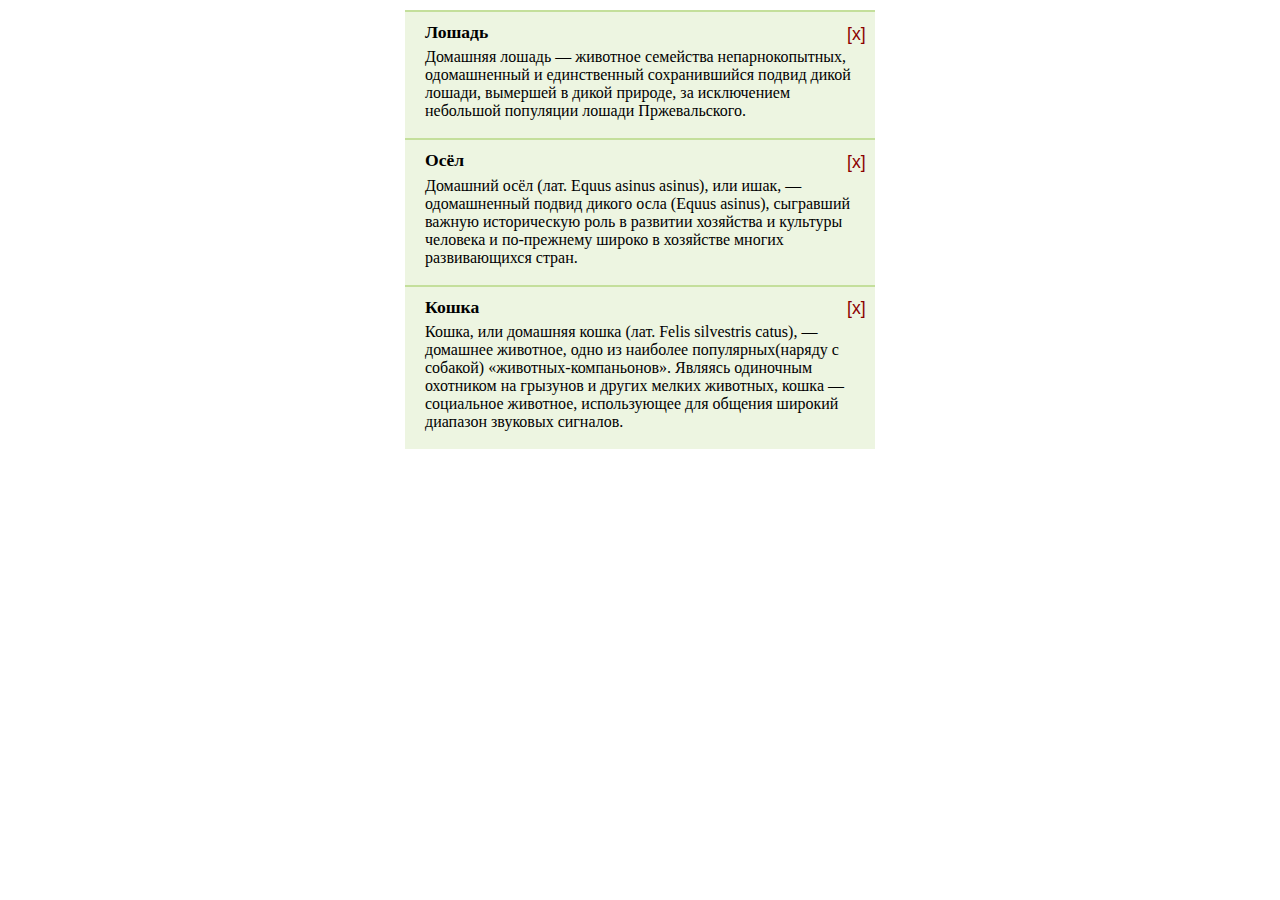
<file: index.html>
<!DOCTYPE HTML>
<html>

<head>
  <link rel="stylesheet" type="text/css" href="messages.css">
  <meta charset="utf-8">
</head>

<body>
  <div>
    <div class="pane">
      <h3>Лошадь</h3>
      <p>Домашняя лошадь — животное семейства непарнокопытных, одомашненный и единственный сохранившийся подвид дикой лошади, вымершей в дикой природе, за исключением небольшой популяции лошади Пржевальского.</p>
    </div>
    <div class="pane">
      <h3>Осёл</h3>
      <p>Домашний осёл (лат. Equus asinus asinus), или ишак, — одомашненный подвид дикого осла (Equus asinus), сыгравший важную историческую роль в развитии хозяйства и культуры человека и по-прежнему широко в хозяйстве многих развивающихся стран.</p>
    </div>
    <div class="pane">
      <h3>Кошка</h3>
      <p>Кошка, или домашняя кошка (лат. Felis silvestris catus), — домашнее животное, одно из наиболее популярных(наряду с собакой) «животных-компаньонов». Являясь одиночным охотником на грызунов и других мелких животных, кошка — социальное животное, использующее для общения широкий диапазон звуковых сигналов.</p>
    </div>
  </div>
  <script src="messages.js"></script>
</body>
</html>
</file>
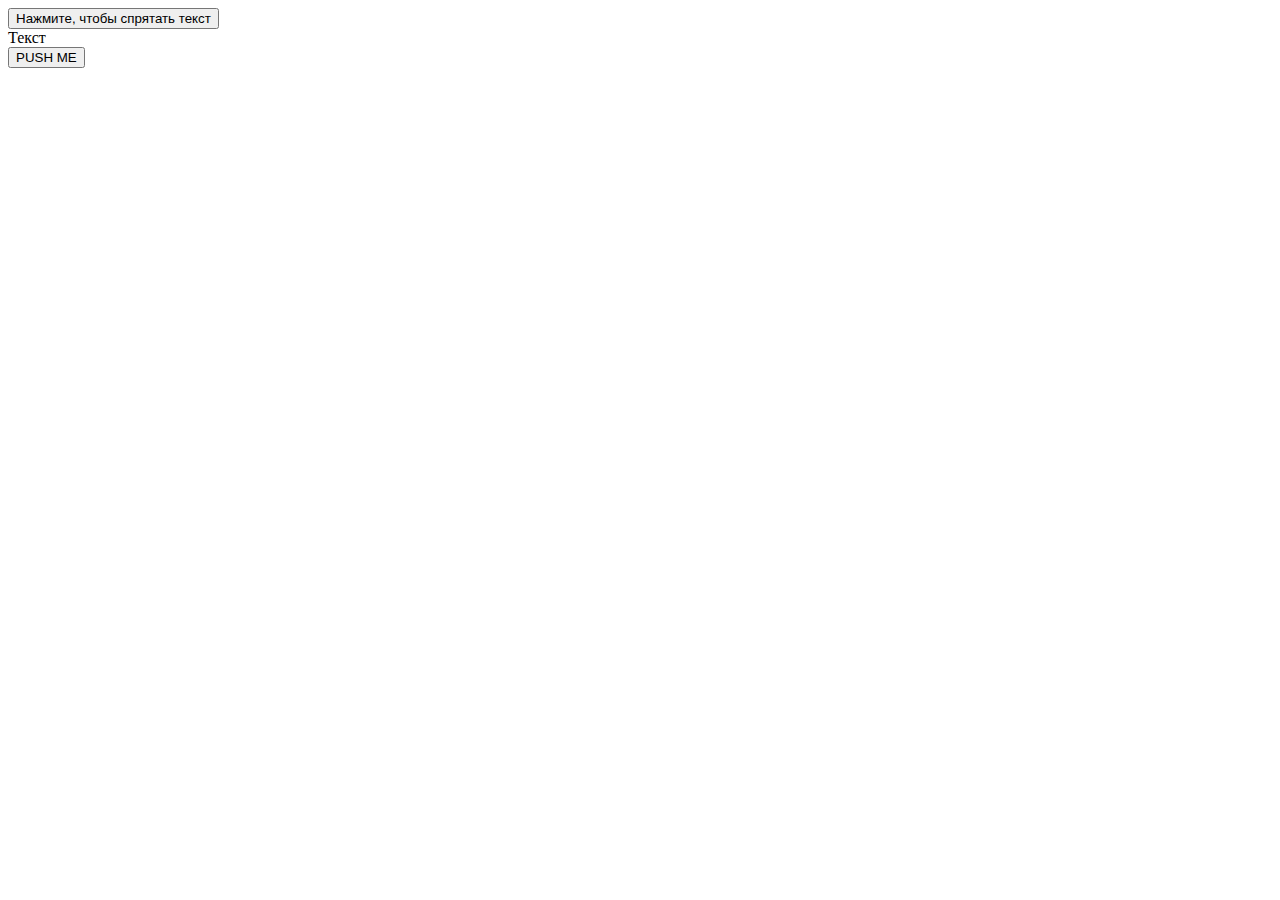
<file: homework6.html>
<!DOCTYPE HTML>
<html>

<head>
  <meta charset="utf-8">
</head>

<body>


    <input type="button" id="hide" value="Нажмите, чтобы спрятать текст" />
    <div id="text">Текст</div>

    <button id="but">PUSH ME</button>
    
    <script src="homework6.js"></script>
</body>
</html>
</file>
<file: messages.css>
body {
  margin: 10px auto;
  width: 470px;
}

h3 {
  margin: 0;
  padding-bottom: .3em;
  font-size: 1.1em;
}

p {
  margin: 0;
  padding: 0 0 .5em;
}

.pane {
  background: #edf5e1;
  padding: 10px 20px 10px;
  border-top: solid 2px #c4df9b;
  position: relative;
}

.remove-button {
  font-size: 110%;
  color: darkred;
  right: 10px;
  width: 24px;
  height: 24px;
  border: none;
  background: transparent;
  cursor: pointer;
  position:absolute
}
</file>
